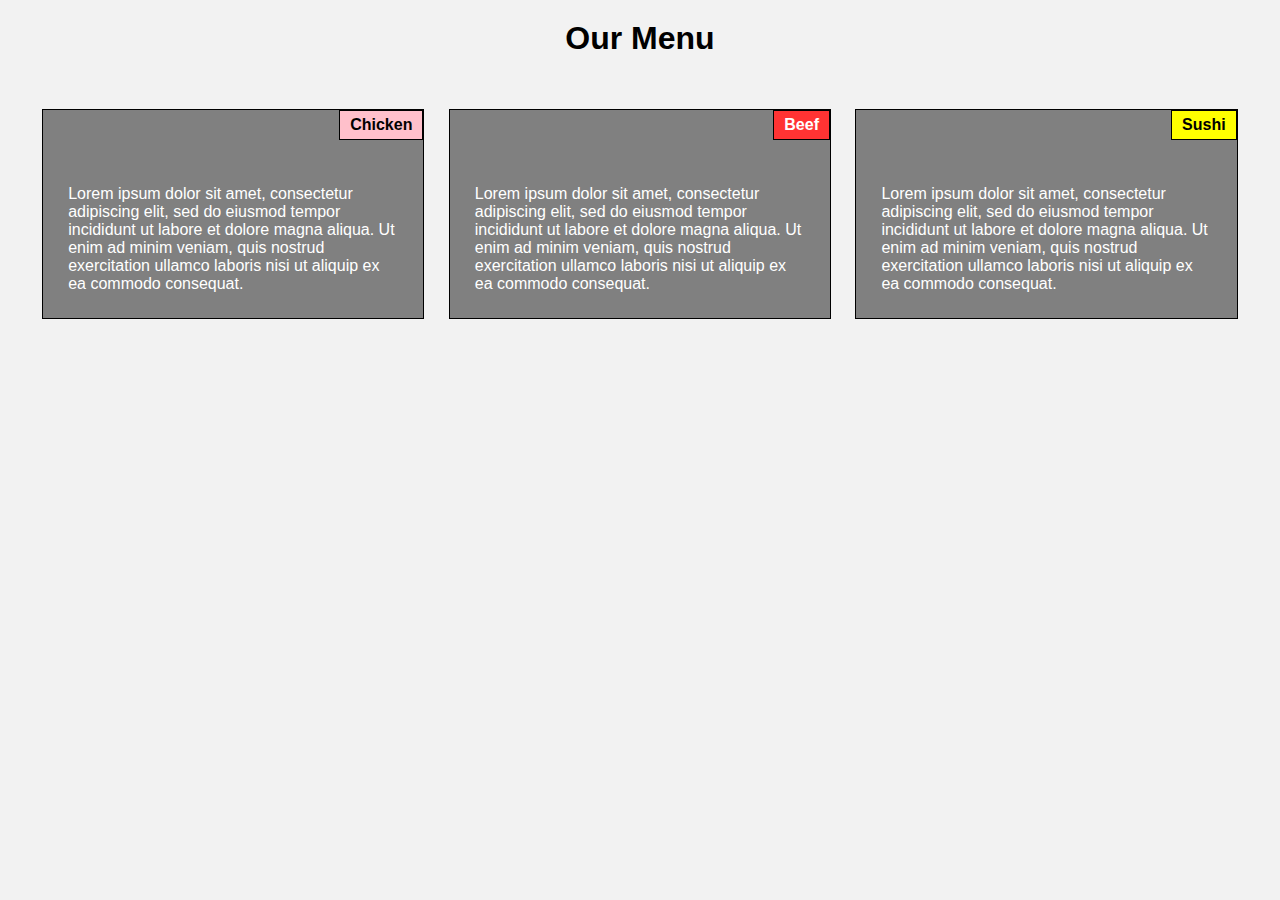
<file: module2final/index.html>
<!DOCTYPE html>
<html lang="en">
<head>
  <meta charset="UTF-8">
  <meta name="viewport" content="width=device-width, initial-scale=1.0">
  <title>Restaurant Menu</title>
  <link rel="stylesheet" href="style.css">
</head>
<body>

  <h1 class="text-center">Our Menu</h1>

  <div class="row">
    
    <div class="col section" id="section1">
      <div class="title" id="title1">Chicken</div>
      <p>Lorem ipsum dolor sit amet, consectetur adipiscing elit, sed do eiusmod tempor incididunt ut labore et dolore magna aliqua. Ut enim ad minim veniam, quis nostrud exercitation ullamco laboris nisi ut aliquip ex ea commodo consequat.</p>
    </div>
    
    <div class="col section" id="section2">
      <div class="title" id="title2">Beef</div>
      <p>Lorem ipsum dolor sit amet, consectetur adipiscing elit, sed do eiusmod tempor incididunt ut labore et dolore magna aliqua. Ut enim ad minim veniam, quis nostrud exercitation ullamco laboris nisi ut aliquip ex ea commodo consequat.</p>
    </div>
    
    <div class="col section" id="section3">
      <div class="title" id="title3">Sushi</div>
      <p>Lorem ipsum dolor sit amet, consectetur adipiscing elit, sed do eiusmod tempor incididunt ut labore et dolore magna aliqua. Ut enim ad minim veniam, quis nostrud exercitation ullamco laboris nisi ut aliquip ex ea commodo consequat.</p>
    </div>
  </div>

</body>
</html>
</file>
<file: module2final/style.css>
/* Apply to all elements */
* {
  box-sizing: border-box;
  font-family: 'Roboto', sans-serif;
  margin: 0;
  padding: 0;
}

/* Overall page background */
body {
  padding: 20px;
  background-color: #f2f2f2;
}

/* Page heading */
h1.text-center {
  text-align: center;
  margin-bottom: 30px;
}

/* Container for all boxes */
.row {
  width: 100%;
  overflow: hidden;
  padding: 10px;
}

/* Each section box */
.col {
  float: left;
  width: 31.33%;           /* 3 columns per row with spacing */
  margin: 1%;
  background-color: #808080;
  border: 0.5px solid black;
  position: relative;
  min-height: 200px;
  padding: 15px;
}

/* Title label in top-right */
.title {
  position: absolute;
  top: 0;
  right: 0;
  background-color: #FFC0CB;
  border: 0.5px solid black;
  padding: 5px 10px;
  font-weight: bold;
}

/* Custom colors for different sections */
#title2 {
  background-color: #FF3333;
  color: white;
}

#title3 {
  background-color: #FFFF00;
}

/* Content inside each box */
.section p {
  margin-top: 50px;
  padding: 10px;
  color: #fff;
}

/* Tablet View: 768px to 991px */
@media (min-width: 768px) and (max-width: 991px) {
  .col {
    float: left;
    width: 48%;
    margin: 1%;
  }

  /* Make the 3rd box take full width */
  .col:nth-child(3) {
    width: 98%;
  }
}

/* Mobile View: up to 767px */
@media (max-width: 767px) {
  .col {
    width: 98%;
    margin: 1%;
  }
}
</file>
